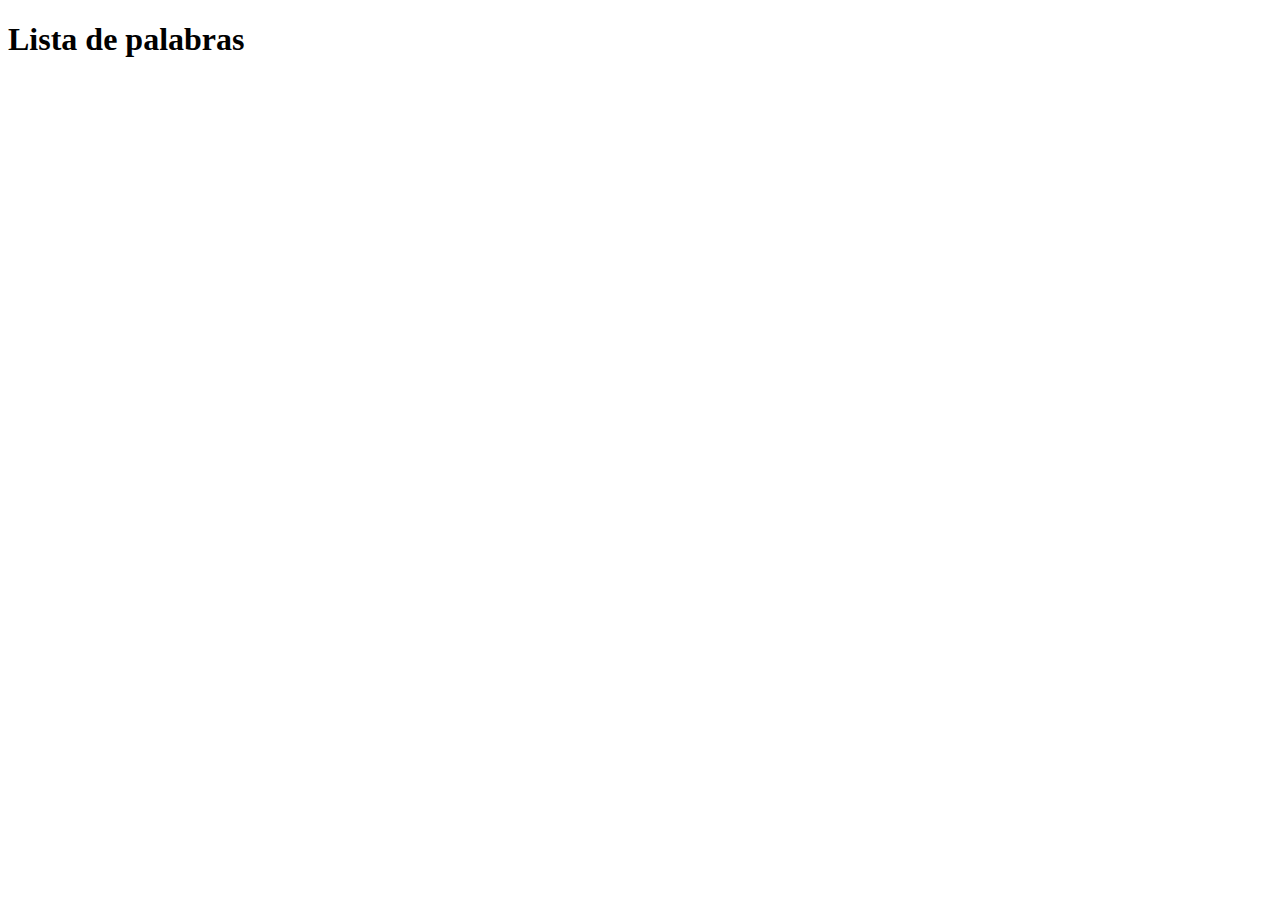
<file: CoidoLive/live-coding-1/index.html>
<!DOCTYPE html>
<html lang="en">
<head>
    <meta charset="UTF-8">
    <meta http-equiv="X-UA-Compatible" content="IE=edge">
    <meta name="viewport" content="width=device-width, initial-scale=1.0">
    <title>Palabras</title>
</head>
<body>
    <h1>Lista de palabras</h1>
    <ul>
        <!-- imprime los elementos de la lista  -->
    </ul>
</body>
</html>
</file>
